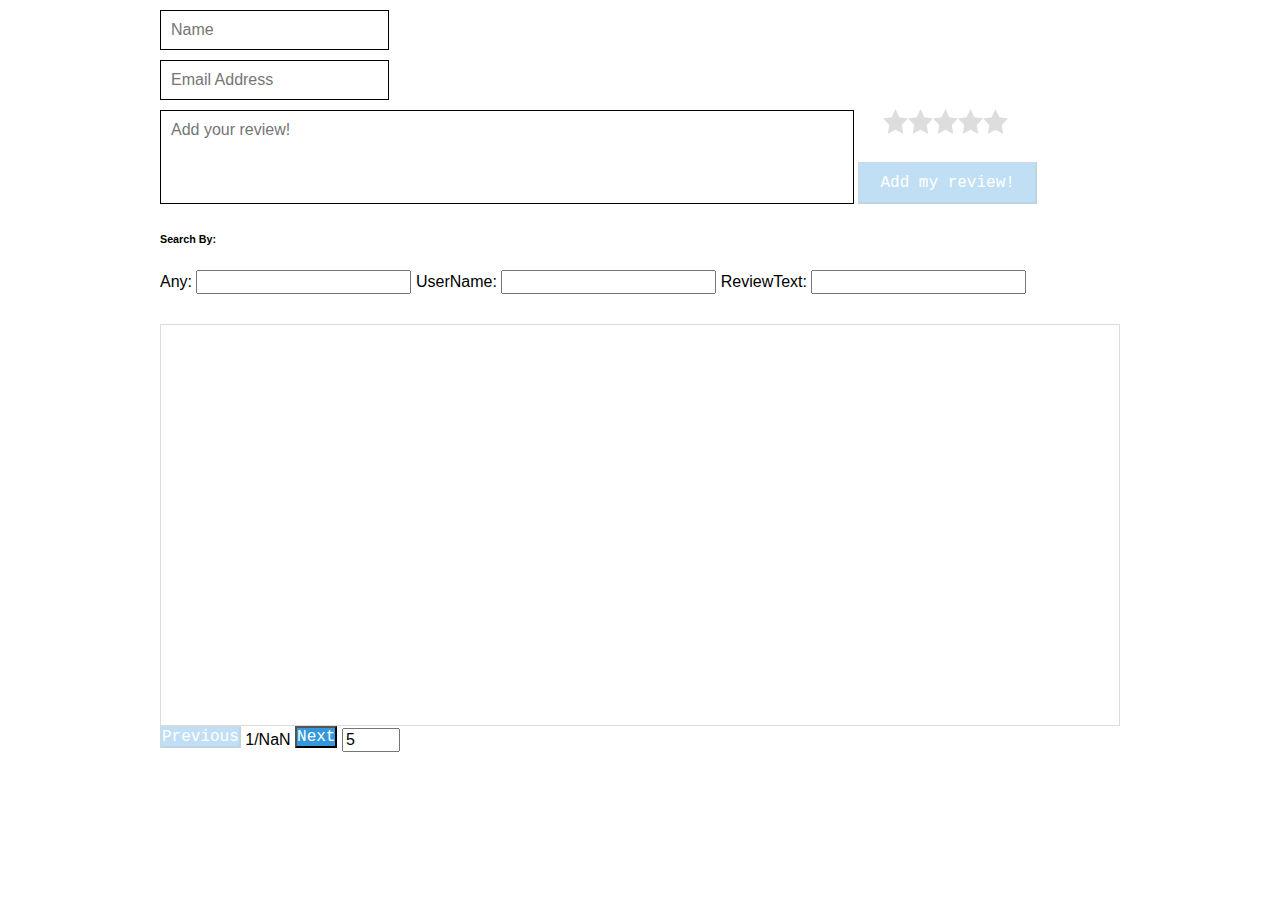
<file: index.html>
<!DOCTYPE html>
<html ng-app="reviewApp">
<head>
	<title>Review</title>
	<link rel="stylesheet" type="text/css" href="assets/css/normalize.css">
	<link rel="stylesheet" type="text/css" href="assets/css/style.css">
	<script type="text/javascript" src="js/vendor/angular.js"></script>
	<script type="text/javascript" src="js/vendor/angular-ui-router.min.js"></script>
	<script type="text/javascript" src="js/vendor/angular-resource.min.js"></script>


	
</head>
<body  ng-controller="MainController">
	<div ui-view></div>

	<!-- Modules -->
	<script type="text/javascript" src="js/app.js"></script>

	<!-- Controllers -->
	<script type="text/javascript" src="js/controllers/mainController.js"></script>
	<script type="text/javascript" src="js/controllers/detailController.js"></script>

	<!-- Services -->

	<script type="text/javascript" src="js/services/userReviewList.js"></script>


	<!-- Dircetives -->
	<script type="text/javascript" src = "js/directives/reviewInfo.js"></script>
	<script type="text/javascript" src = "js/directives/starDirective.js"></script>

</body>
</html>
</file>
<file: assets/css/style.css>
body {
	max-width: 960px;
	margin: 0 auto;
}


.review-form > input, textarea {
	margin-top: 10px;
	padding: 10px;
  	border: solid 1px #dcdcdc;
  	transition: box-shadow 0.3s, border 0.3s;
}


.review-form > input:focus, textarea:focus  {
	/*border: solid 1px #707070;*/
  box-shadow: 0 0 5px 1px #969696;
  outline: none;
}

.review-form > textarea {
  resize: none;
  width: 70%;
  display: inline-block;

}

.review-form > span {
  color: red;
  font-size: 14px;
}



.star-container {
  display: inline-block; 
  /*vertical-align: top;*/
}

.star_review {
  
  position: absolute;
  top: 50%;
  transform: translateY(-50%);
}



.star-rating {
  font-size: 0;
  white-space: nowrap;
  width: 125px;
  height: 25px;
  overflow: hidden;
  position: relative;
  background: url('[data-uri]');
  background-size: contain;
  margin-bottom: 28px;
  margin-left: 25px;
}

.star-rating i {
  opacity: 0;
  position: absolute;
  left: 0;
  top: 0;
  height: 100%;
  width: 20%;
  z-index: 1;
  background: url('[data-uri]');
  background-size: contain;
}

.star-rating input {
  -moz-appearance: none;
  -webkit-appearance: none;
  opacity: 0;
  width: 20%;
  height: 100%;
  margin: 0;
  padding: 0;
  z-index: 2;
  position: relative;
}


.star_review input{
  pointer-events: none;
}
.star-rating input[checked='false'] + i {
  opacity: 0 !important;
}

.star-rating input:hover + i,
.star-rating input:checked + i,
.star-rating input[checked='true'] + i {
  opacity: 1;
}

.star-rating i ~ i {
  width: 40%;
}

.star-rating i ~ i ~ i {
  width: 60%;
}

.star-rating i ~ i ~ i ~ i {
  width: 80%;
}

.star-rating i ~ i ~ i ~ i ~ i {
  width: 100%;
}


.style-button {
  -webkit-border-radius: 0;
  -moz-border-radius: 0;
  border-radius: 0px;
  font-family: Courier New;
  color: #ffffff;
  background: #3498db;
  padding: 10px 20px 10px 20px;
  text-decoration: none;
  vertical-align: bottom;
  margin-bottom: 4px;

}

.style-button:hover {
  background: #3cb0fd;
  background-image: -webkit-linear-gradient(top, #3cb0fd, #3498db);
  background-image: -moz-linear-gradient(top, #3cb0fd, #3498db);
  background-image: -ms-linear-gradient(top, #3cb0fd, #3498db);
  background-image: -o-linear-gradient(top, #3cb0fd, #3498db);
  background-image: linear-gradient(to bottom, #3cb0fd, #3498db);
  text-decoration: none;
}

.style-button:disabled {
  
  opacity: 0.3;
}


.review-comments {

  margin-top: 30px;
  border: 1px solid #dcdcdc;
  height: 400px;
  overflow-y: scroll; 
}

.user-review {
  margin: 25px;
  border: 1px solid #dcdcdc;
  position: relative;
}

.user-review > .star-container {
  position: absolute;
  top: 50%;
  transform: translateY(-50%);
  right: 15px;

}

.contact {
  display: inline-block;
  margin-top: 10px;
  margin-left: 10px;
  text-align: center;
}

.contact > img {
  margin-bottom: 10px;
}

.review-text {
  display: inline-block;
  vertical-align: top;
  width: 64%;
}

.review-form > .ng-valid:focus {
  border: 1px solid #66FF33;
}

.review-form > .ng-invalid:focus {
  border: 1px solid red;
}


.review-form > .ng-valid {
  border: 1px solid #66FF33;
}

.review-form > .ng-invalid {
  border: 1px solid red;
}

.review-form > .ng-pristine {
  border: 1px solid black;
}

input[type="number"] {
   width:50px;
}

.highlightedText {
    background: yellow;
}

.nav-button {
  padding: 0;
}
</file>
